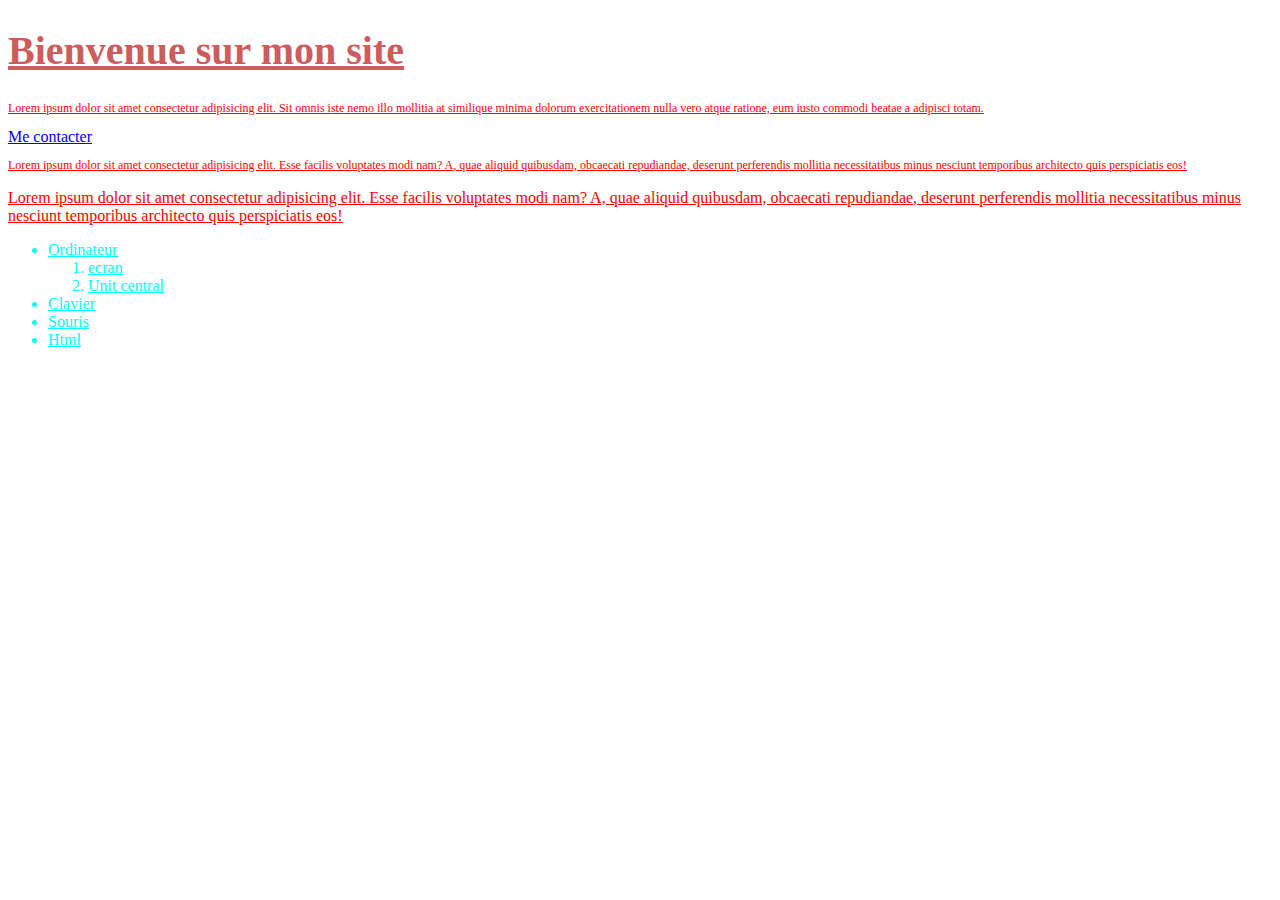
<file: index.html>
<!DOCTYPE html>
<html lang="en">
    <head>
        <meta charset="UTF-8">
        <meta http-equiv="X-UA-Compatible" content="IE=edge">
        <meta name="viewport" content="width=device-width, initial-scale=1.0">
        <meta name="description" content="Mon site web avec open graph">
        <title>Mon site web</title>
        <link rel="stylesheet" href="css/style.css">

        <meta property="og:site_name" content="Letecode" />
        <meta property=“og:title” content="Mon site web" />
        <meta property="og:description" content="Mon site web avec open graph" />
        <meta property="og:url" content="https://letecode.github.io/e3dayfive/" />
        <meta property="og:type" content="website" />
        <meta property="article:publisher" content="https://www.github.com/letecode" />
        <meta property="article:tag" content="opengraph" />
        <meta property="og:image" content="https://letecode.github.io/e3dayfive/images/image.jpg" />
        <meta property="og:image:secure_url" content="https://letecode.github.io/e3dayfive/images/image.jpg" />
 
        <meta property="twitter:card" content="summary_large_image" />
        <meta property="twitter:image" content="https://letecode.github.io/e3dayfive/images/image.jpg" />
        <meta property="twitter:site" content="@letecode" />
    </head>
    <body>
        <!-- ici un commentaire  -->
        <h1>Bienvenue sur mon site</h1>
        <p id="para1" class="para">Lorem ipsum dolor sit amet consectetur adipisicing elit. Sit omnis iste nemo illo mollitia at similique minima dolorum exercitationem nulla vero atque ratione, eum iusto commodi beatae a adipisci totam.</p>
        
        <a href="contact.html">Me contacter</a>

        <p class="para">Lorem ipsum dolor sit amet consectetur adipisicing elit. Esse facilis voluptates modi nam? A, quae aliquid quibusdam, obcaecati repudiandae, deserunt perferendis mollitia necessitatibus minus nesciunt temporibus architecto quis perspiciatis eos!</p>
    
        <p>Lorem ipsum dolor sit amet consectetur adipisicing elit. Esse facilis voluptates modi nam? A, quae aliquid quibusdam, obcaecati repudiandae, deserunt perferendis mollitia necessitatibus minus nesciunt temporibus architecto quis perspiciatis eos!</p>

        <ul>
            <li>Ordinateur
                <ol>
                    <li>ecran</li>
                    <li>Unit central</li>
                </ol>
            </li>
                
            <li>Clavier</li>
            <li>Souris</li>
            <li>Html</li>
        </ul>
    </body>
</html>
</file>
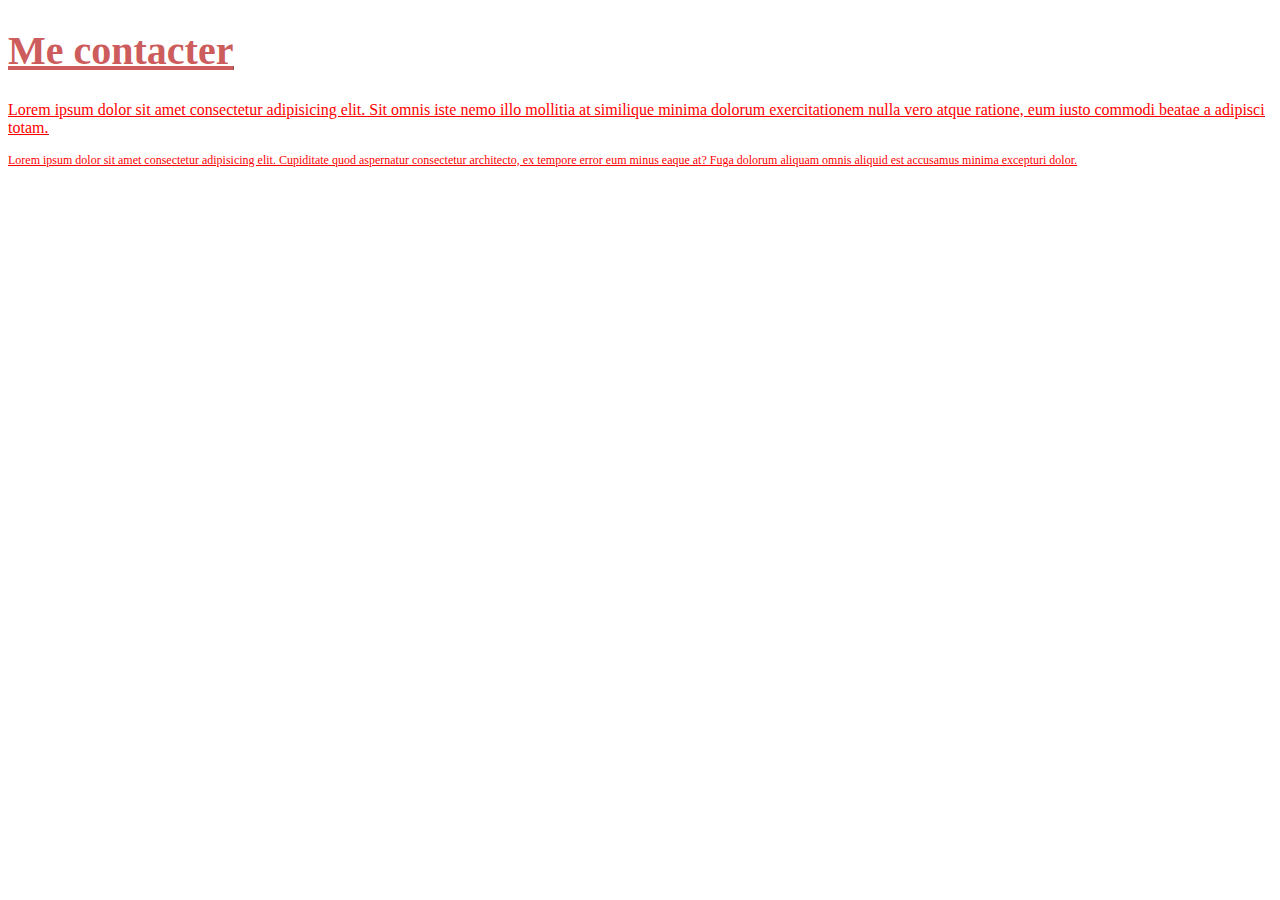
<file: contact.html>
<!DOCTYPE html>
<html lang="en">
<head>
    <meta charset="UTF-8">
    <meta http-equiv="X-UA-Compatible" content="IE=edge">
    <meta name="viewport" content="width=device-width, initial-scale=1.0">
    <title>Document</title>
   <link rel="stylesheet" href="css/style.css">
</head>
<body>
    <h1>Me contacter</h1>
    <p id="para1">Lorem ipsum dolor sit amet consectetur adipisicing elit. Sit omnis iste nemo illo mollitia at similique minima dolorum exercitationem nulla vero atque ratione, eum iusto commodi beatae a adipisci totam.</p>

    <p class="para">Lorem ipsum dolor sit amet consectetur adipisicing elit. Cupiditate quod aspernatur consectetur architecto, ex tempore error eum minus eaque at? Fuga dolorum aliquam omnis aliquid est accusamus minima excepturi dolor.</p>
</body>
</html>
</file>
<file: css/style.css>
* {
    text-decoration: underline;
}

h1 {
    color: indianred;
    font-size: 40px;
}

/* 
    styles pour les paragraphes
*/
p {
    color: red !important;
}

#para1 {
    color: blue;
}

.para {
    font-size: 12px;
    color: aqua;
}


portfolio

ul li{
    color: red;
}

/* ul li {
    background-color: blanchedalmond;
} */

ul > li {
    color: aqua;
}
</file>
